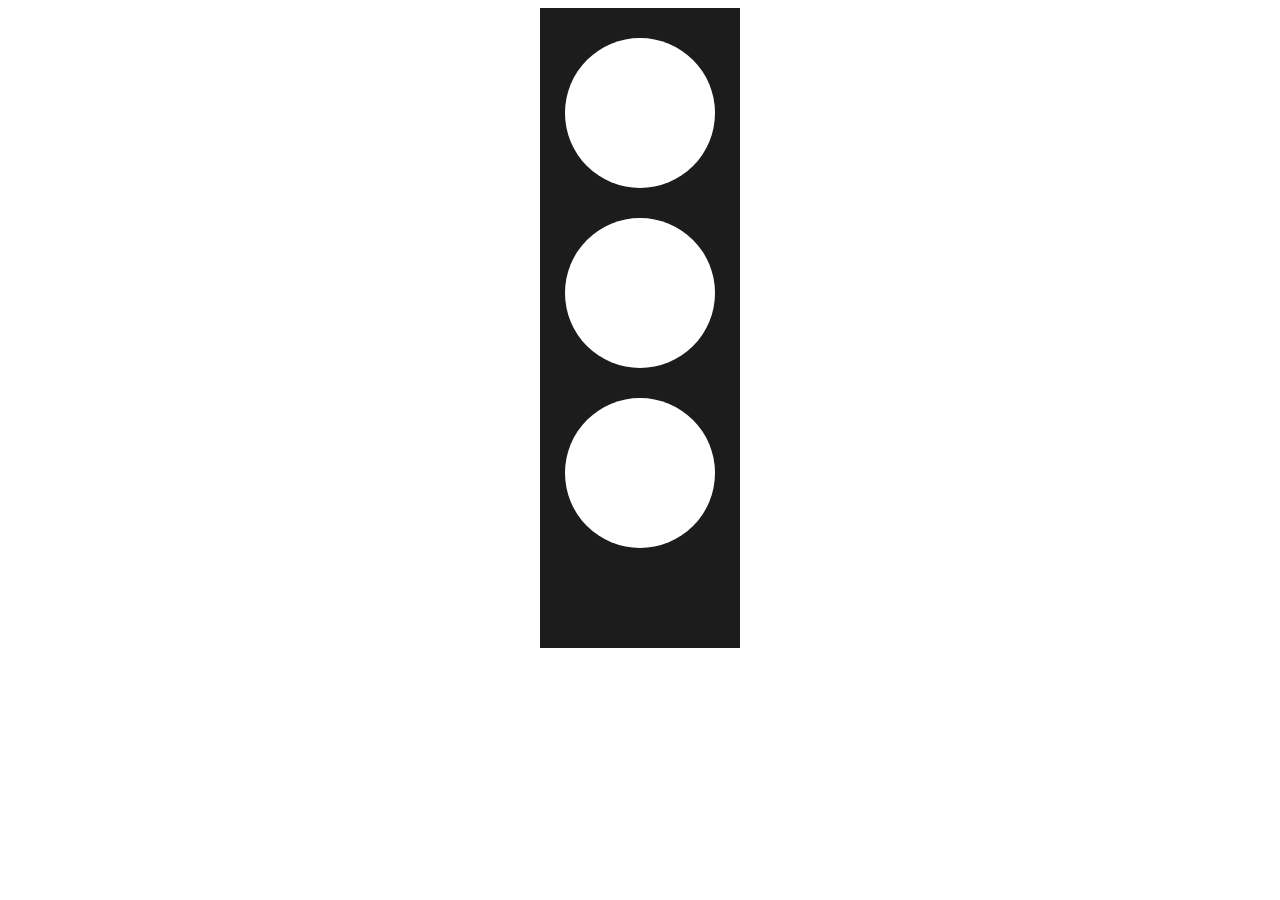
<file: index.html>
<!DOCTYPE html>
<html lang="en">
<head>
    <meta charset="UTF-8">
    <meta http-equiv="X-UA-Compatible" content="IE=edge">
    <meta name="viewport" content="width=device-width, initial-scale=1.0">
    <link rel="apple-touch-icon" sizes="180x180" href="./img/logo.png">
    <link rel="icon" type="image/png" sizes="32x32" href="./img/logo.png">
    <link rel="icon" type="image/png" sizes="16x16" href="./img/logo.png">
    <link rel="manifest" href="./site.webmanifest">
    <title>Atletico Madrid</title>
    <link rel="stylesheet" href="./style.css">
</head>
<body>
    <div class="wrapper container">
        <div class="box"></div>
        <div class="box"></div>
        <div class="box"></div>
    </div>
</body>
</html>
</file>
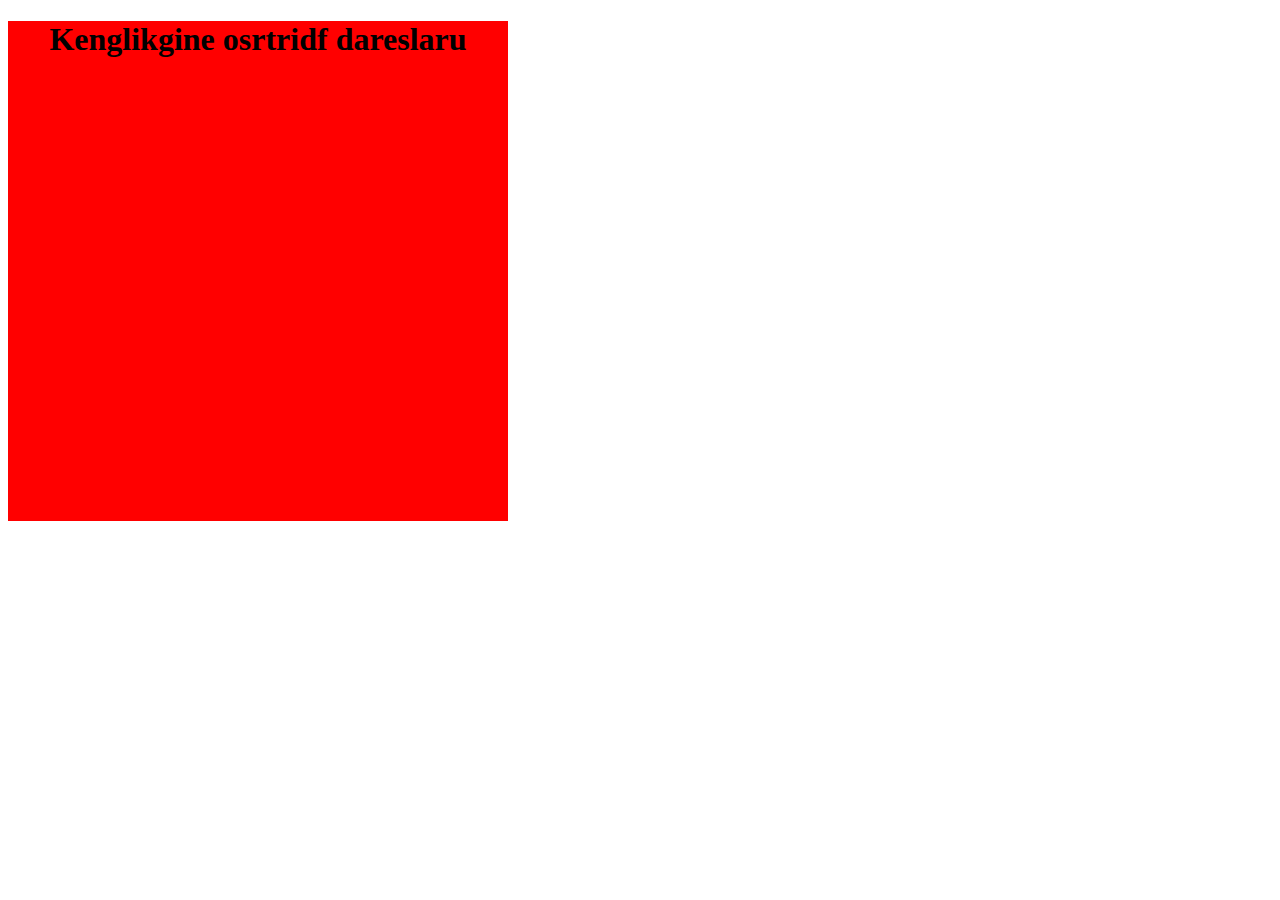
<file: Новая папка/index.html>
<!DOCTYPE html>
<html lang="en">
<head>
    <meta charset="UTF-8">
    <meta http-equiv="X-UA-Compatible" content="IE=edge">
    <meta name="viewport" content="width=device-width, initial-scale=1.0">
    <title>Scrool-snap-tube</title>
    <link rel="stylesheet" href="./style.css">
</head>
<body>
    <div class="box"><h1>Kenglikgine osrtridf dareslaru</h1></div>
</body>
</html>
</file>
<file: style.css>
.container {
    width: 1000px;
    margin: 0 auto;
}

.wrapper {
    width: 200px;
    height: 640px;
    background-color: rgba(0, 0, 0, 0.89);
    display: flex;
    align-items: center;
    flex-direction: column;
}

.box {
    width: 150px;
    height: 150px;
    border-radius: 50%;
    background-color: #fff;
    margin-top: 30px;
    transition: border 3s;
}

.box:nth-child(1):hover {
    background-color: red;
    border: 3px solid red;
}

.box:nth-child(2):hover {
    background-color: yellow;
    border: 3px solid yellow;
}

.box:nth-child(3):hover {
    background-color: green;
    border: 3px solid green;
}
</file>
<file: Новая папка/style.css>
.box {
    width: 500px;
    height: 500px;
    background-color: red;
    text-align: center;
}

.box:hover {
    transition: width 3s, height 3s, background 3s, border-radius 3s, color 3s;
    width: 600px;
    height: 600px;
    background-color: #000;
    border-radius: 10px;
    color: blue;
}

h1:hover {
    transition: margin-left 3s;
    margin-left: 100px;
}
</file>
